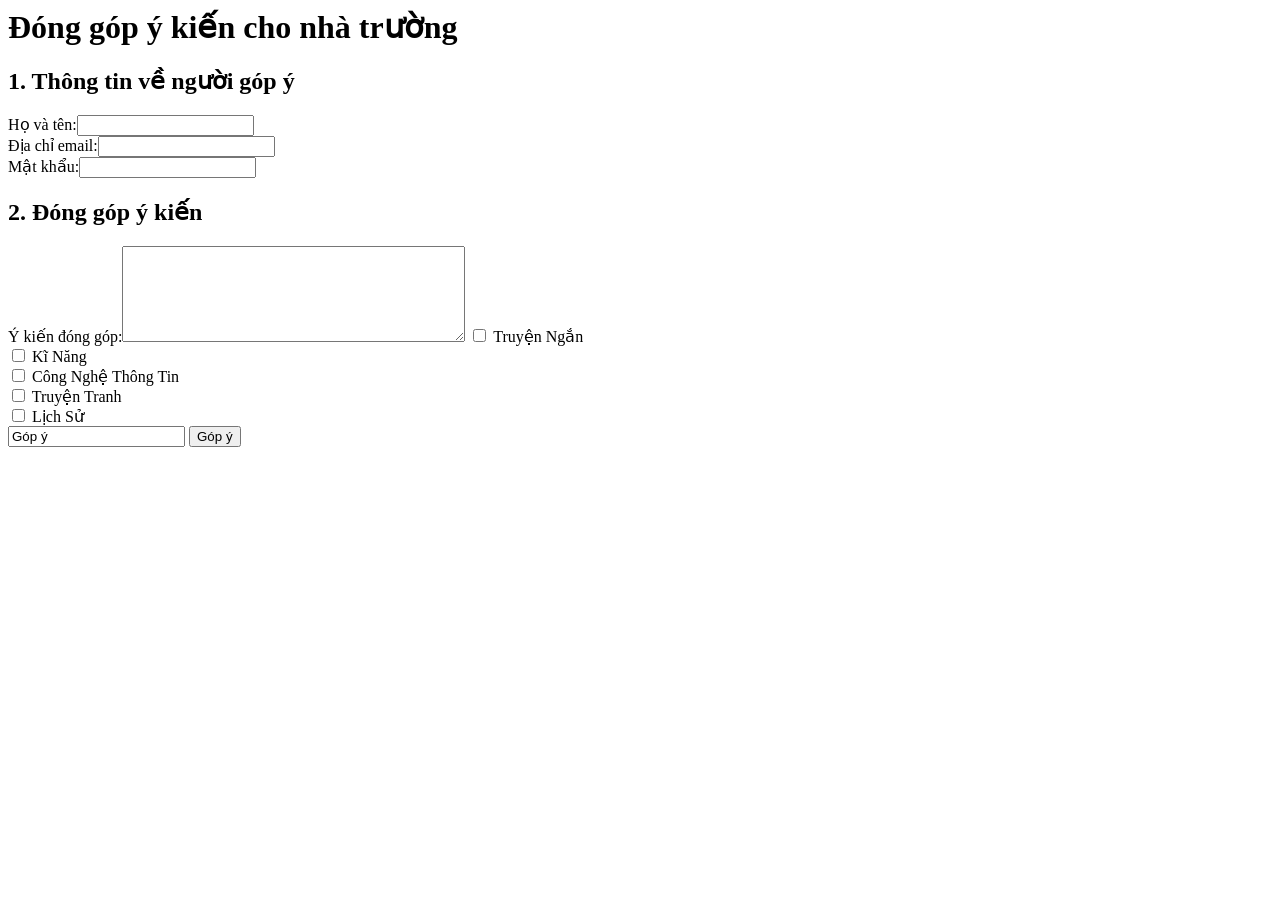
<file: Bai7-NV2.html>
<html>
  <meta charset="utf-8">
    <head> 
    <body>
      <h1> <b> Đóng góp ý kiến cho nhà trường </b> </h1>
      <h2> <b> 1. Thông tin về người góp ý </b> </h2>
      <form action="Bai7-NV3.html"> 
      <label> Họ và tên:<input type="text" name="txTen"> </label><br>
      <label> Địa chỉ email:<input type="email" name="txTen"></label><br>
        Mật khẩu:<input type ="password" name ="txtMK">
       <h2> <b> 2. Đóng góp ý kiến </b> </h2> 
      <label> Ý kiến đóng góp:<textarea name="txtComment" rows="6" cols="40"> </textarea> </label>
        <input type="checkbox"name="chkTruyen"> Truyện Ngắn <br>
        <input type="checkbox"name="chkKiNang"> Kĩ Năng <br>
        <input type="checkbox"name="chkCNTT"> Công Nghệ Thông Tin <br>
        <input type="checkbox"name="chkTruyenTranh"> Truyện Tranh <br>
        <input type="checkbox"name="chkLichSu"> Lịch Sử <br>
        <input type=" submit" name="cnd" value="Góp ý">
   <input type="submit" name= "cmd" value="Góp ý">
    </head>
</html>
</file>
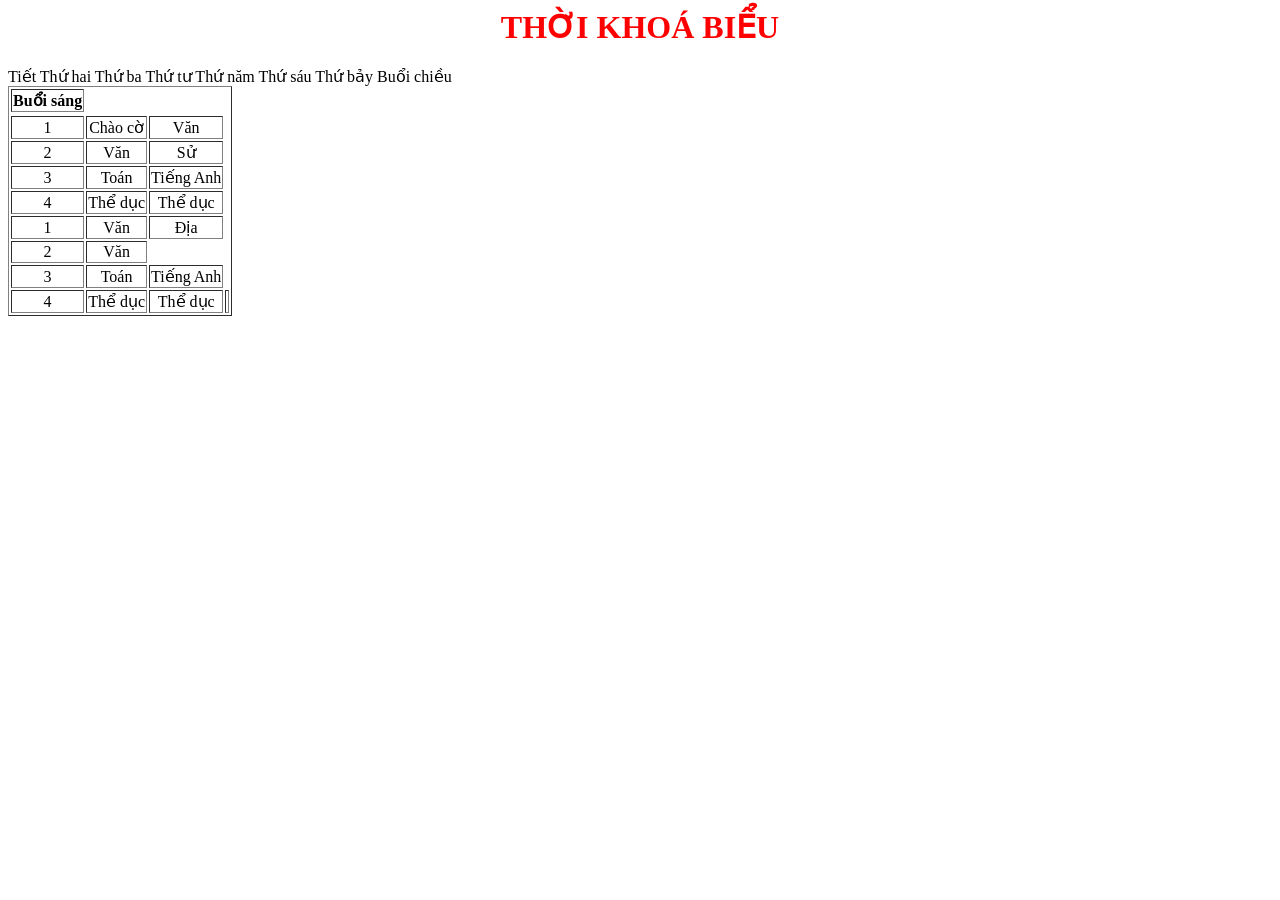
<file: content tkb.html>
<html>
  <head> 
    <meta charset = "utf-8">
    <style>
    td {text-align: center;}
  </style>
  <head>
  <body>
     <h1 style="color: red; text-align: center;"> THỜI KHOÁ BIỂU </h1>
     <table border="1"width"100%">
        <th> Buổi sáng </th>
        <tr> 
          </th> Tiết </th> 
          </th> Thứ hai </th>
          </th> Thứ ba </th> 
          </th> Thứ tư </th>
          </th> Thứ năm </th>
          </th> Thứ sáu </th>
          </th> Thứ bảy </th>  
        </tr>
        <tr>
          <td> 1 </td> <td> Chào cờ </td> <td> Văn </td>
        </tr>
        <tr>
          <td> 2 </td> <td> Văn </td> <td> Sử </td>
        </tr>
        <tr>
          <td> 3 </td> <td> Toán </td> <td> Tiếng Anh </td>
        </tr>
        <tr>
          <td> 4 </td> <td> Thể dục </td> <td> Thể dục </td>
        </tr>
        </dth> Buổi chiều </th>
        <td> 1 </td> <td> Văn </td> <td> Địa </td>
        </tr>
        <tr>
          <td> 2 </td> <td> Văn </td> 
        </tr>
        <tr>
          <td> 3 </td> <td> Toán </td> <td> Tiếng Anh </td>
        </tr>
        <tr>
          <td> 4 </td> <td> Thể dục </td> <td> Thể dục </td>
          <td coldspan ="7"> 
     </table>
    
</html>
</file>
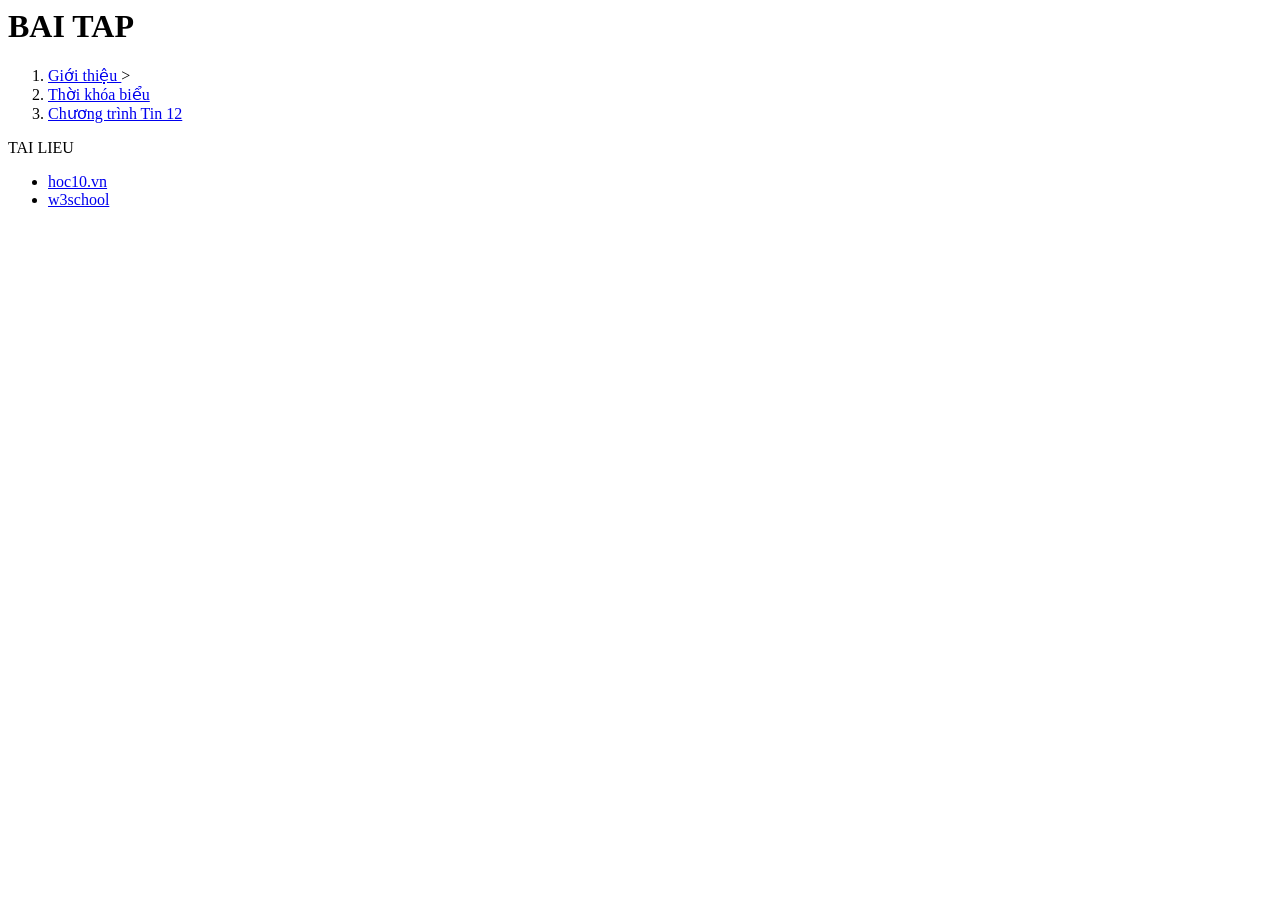
<file: list.html>
<html>
  <head>
  <meta charset = "utf-8">
    <link rel="stylesheet" href="style.css">
</head>
<body>
  <h1>BAI TAP </h1>
  <ol>
    <li> <a href="content/gioithieubanthan.html"> Giới thiệu </a>> </li>
    <li> <a href="content/tkb.html" target="_blank"> Thời khóa biểu </a> </li>
    <li> <a href="content/tinhoc12.html" target="_blank"> Chương trình Tin 12 </a> </li>
  </ol>
  TAI LIEU
  <ul>
    <li> <a href ="https://www.hoc10.vn/"target="_blank"> hoc10.vn </a> </li>
    <li> <a href ="https://www.w3schools.com/"target="_blank"> w3school </a>  </li>
  </ul>
</body>
</html>
</file>
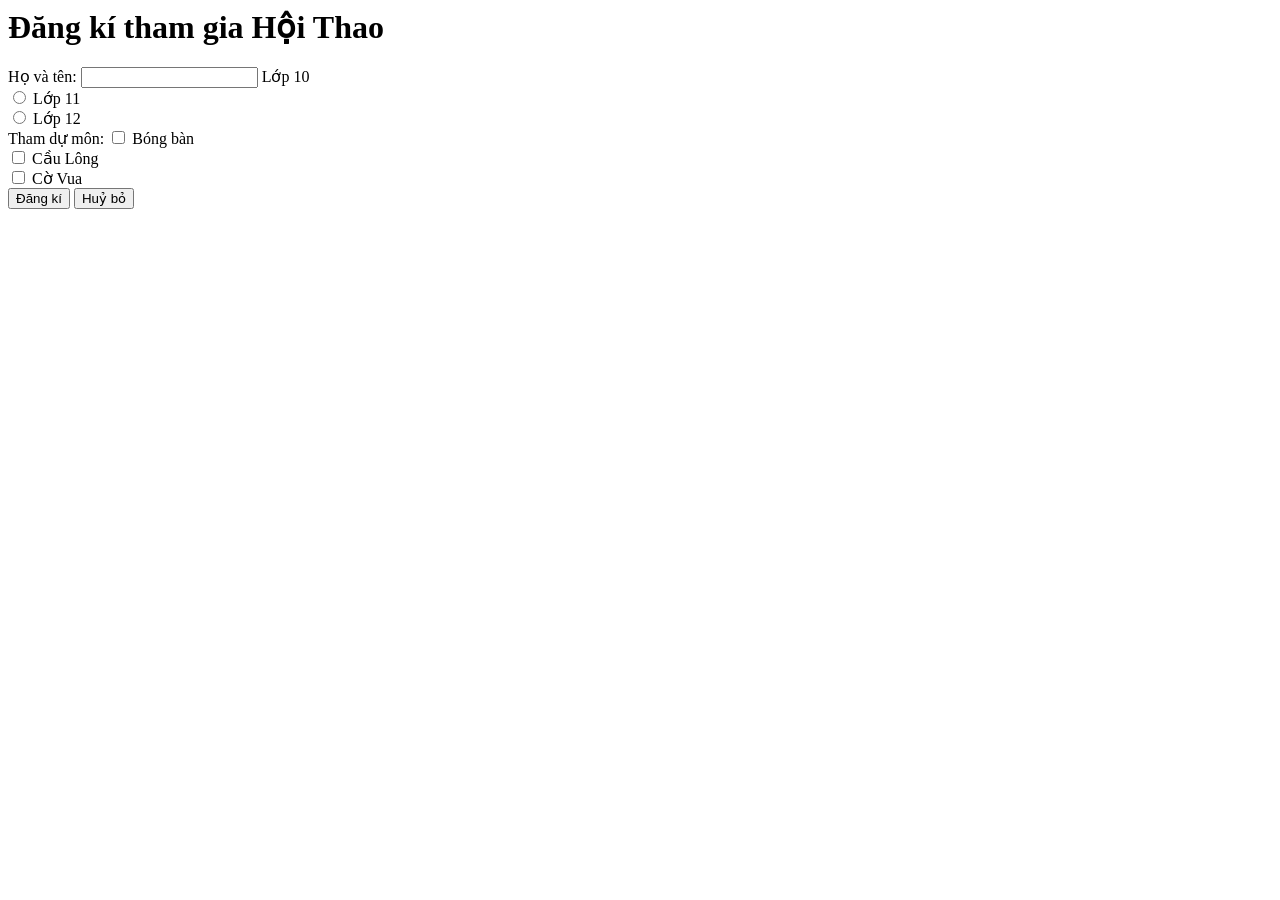
<file: content/Bai1.html>
<html>
  <head>
    <form>
      <body> 
       <h1> <b> Đăng kí tham gia Hội Thao </b></h1>
        <label> Họ và tên: <input type= "text" name ="txtTen> </label> <br>
        <label> Địa chỉ email: <input email= "txtemail" name ="txtMail> </label> <br>  
                <input type="radio" name="chklop10"> Lớp 10 <br>
                <input type="radio" name="chklop11"> Lớp 11 <br>
                <input type="radio" name="chklop12"> Lớp 12 <br>
        <label> Tham dự môn:</label>
        <input type="checkbox" name="chkBongBan" > Bóng bàn <br>
        <input type="checkbox" name="chkCauLong" > Cầu Lông <br>
        <input type="checkbox" name="chkCoVua" > Cờ Vua <br>
      <input type = submit "name" = "cmd" value = "Đăng kí">
      <input type = submit "name" = "cmd" value = "Huỷ bỏ">
    </form>
  </body>
  </head>
</html>
</file>
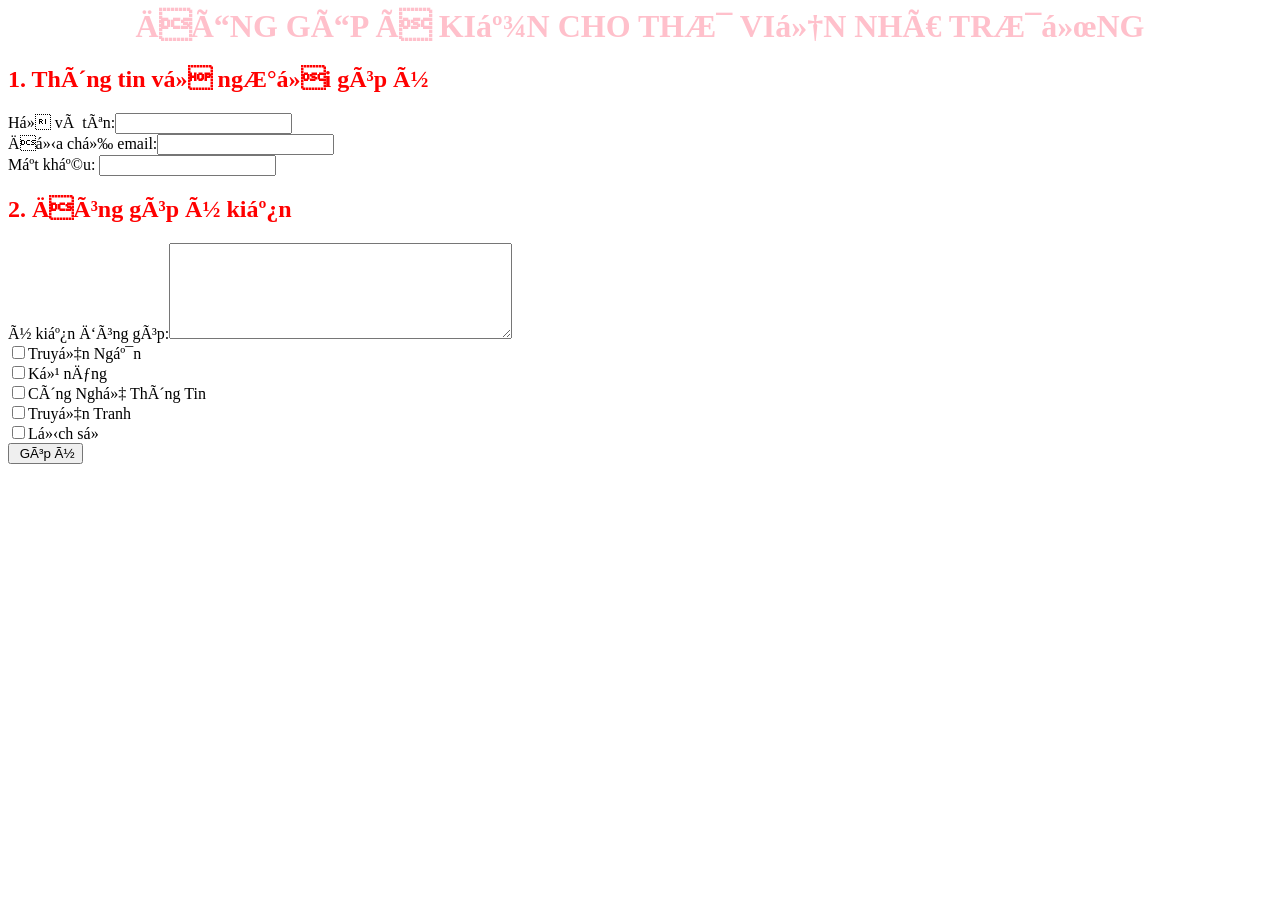
<file: content/Bai7-NV2.html>
<html>
  <head>
    <meta-charset="utf-8"> 
      <style>
      h1 {color: pink; text-align: center;}
   h2 {color:red;}
  </style>      
  </head>
  <body>
    <h1><b> ĐÓNG GÓP Ý KIẾN CHO THƯ VIỆN NHÀ TRƯỜNG</b></h1>
<h2><b>1. Thông tin về người góp ý</b></h2>
    <form action ="BAI7-NV3.html">
      <label>Họ và tên:<input type = "text"name="txtTen"</label><br>
        <label>Địa chỉ email:<input type = "email"email="txtEmail"</label><br>
       Mật khẩu: <input type ="password" name = "txtMK">
          <h2><b>2. Đóng góp ý kiến</b></h2>
          <label> ý kiến đóng góp:<textarea name="txtComment" rows="6"cols="40"></textarea><br>
          <input type="checkbox" name="chkTruyenngan">Truyện Ngắn<br>
           <input type="checkbox" name="chkKinang">Kỹ năng<br>
           <input type="checkbox" name="chkCNTT">Công Nghệ Thông Tin<br>
           <input type="checkbox" name="chkTruyentranh">Truyện Tranh<br>
           <input type="checkbox" name="chkLichsu">Lịch sử<br>
          <input type = "submit" name = "cmd" value = " Góp ý">
      
        </form>
        </body>
        </html>
</file>
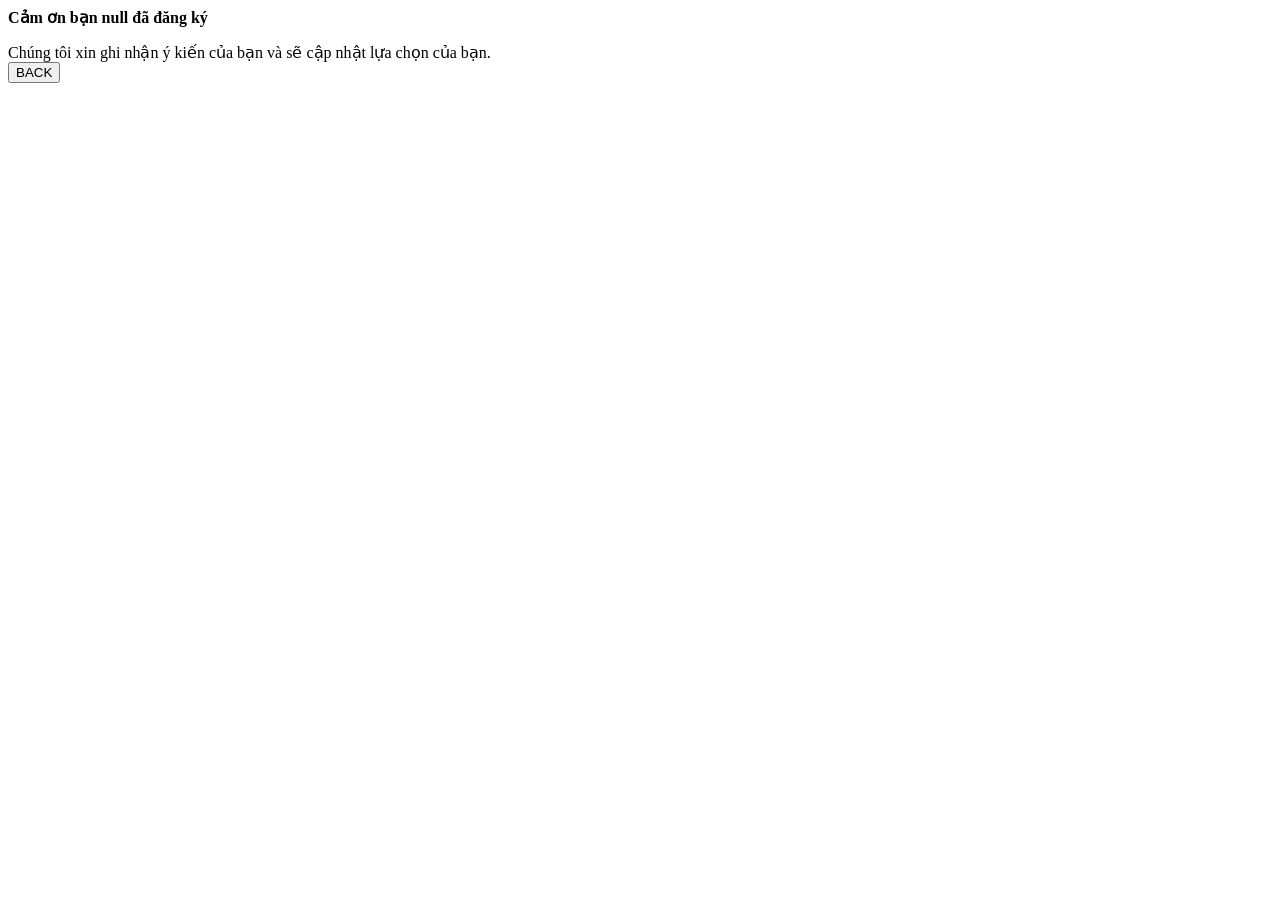
<file: content/Bai7-NV3.html>
<html>
  <head>
    <meta charset="utf-8">
  </head>
  <body>
  <b><p id="kq"> </p> </b>
  <script>
    let params = new URLSearchParams(window.location.search);
    let name=params.get("txtTen");
    let yk=params.get("txtComment");
    document.getElementById("kq").innerHTML ="Cảm ơn bạn "+ name+" đã đăng ký";
  </script>
    <form action ="Bai1.html">
     Chúng tôi xin ghi nhận ý kiến của bạn và sẽ cập nhật lựa chọn của bạn. <br>
      <input type = "submit" name = "cmd" value = "BACK">
    </form>
  </body>
</html>
</file>
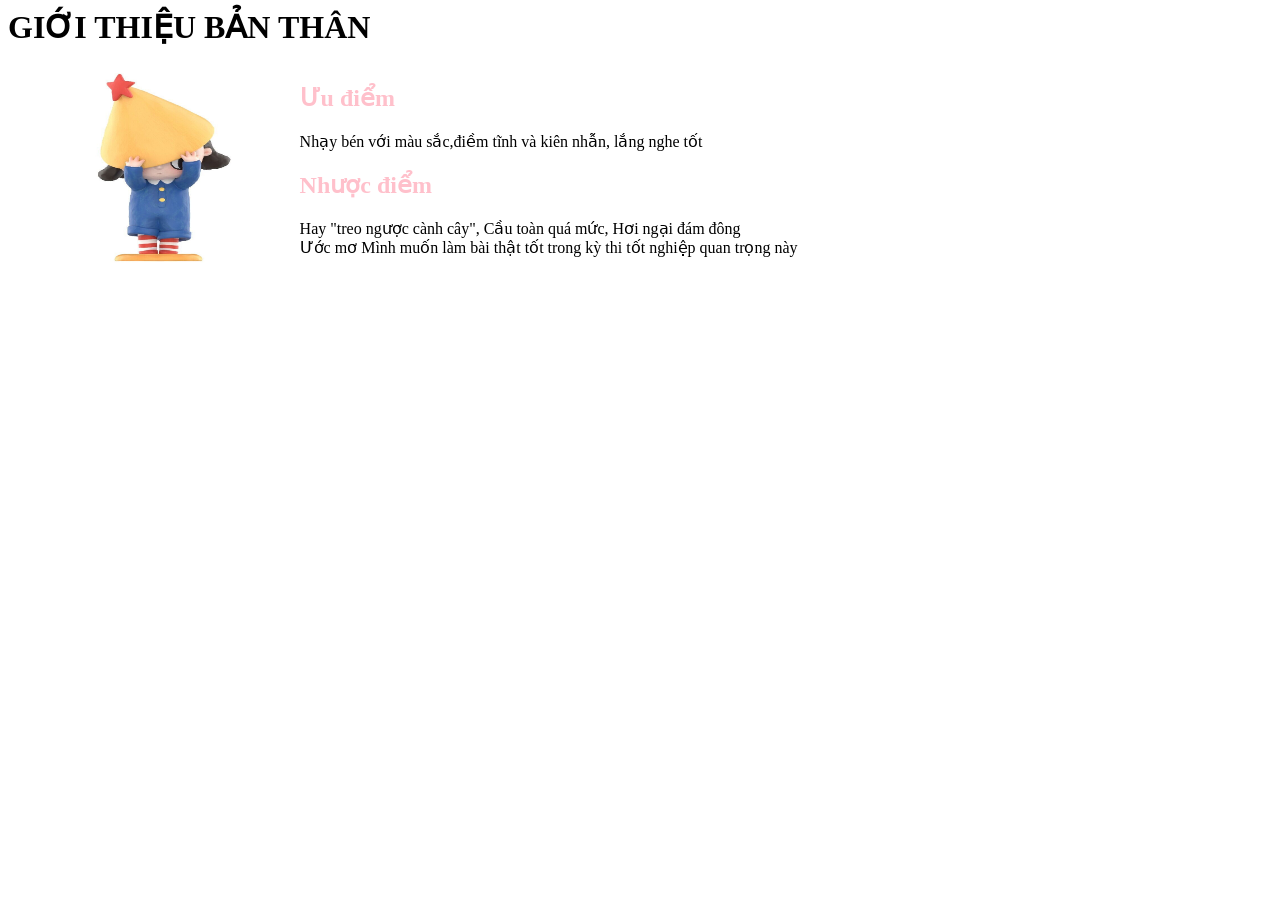
<file: content/gioithieubanthan.html>
<html>
  <head>
    <meta charset="UTF-8">
 <style> 
   h2 {color: pink;}
 </style>
  </head>
  <body>
     <h1> GIỚI THIỆU BẢN THÂN </h1>   
    <table>
      <tr>
        <td>
        <td width="30% style= "text-align: center; ">  
          <img src="../images/nyota.jpg" width="280" height="200">
        </td>
        <td> 
          <h2> Ưu điểm </h2> 
          Nhạy bén với màu sắc,điềm tĩnh và kiên nhẫn, lắng nghe tốt<br>
          <h2> Nhược điểm </h2> 
          Hay "treo ngược cành cây", Cầu toàn quá mức, Hơi ngại đám đông<br>
          </h2> Ước mơ </h2> 
           Mình muốn làm bài thật tốt trong kỳ thi tốt nghiệp quan trọng này  
        </td> 
      </tr>
    </table>
  </body>
</html>
</file>
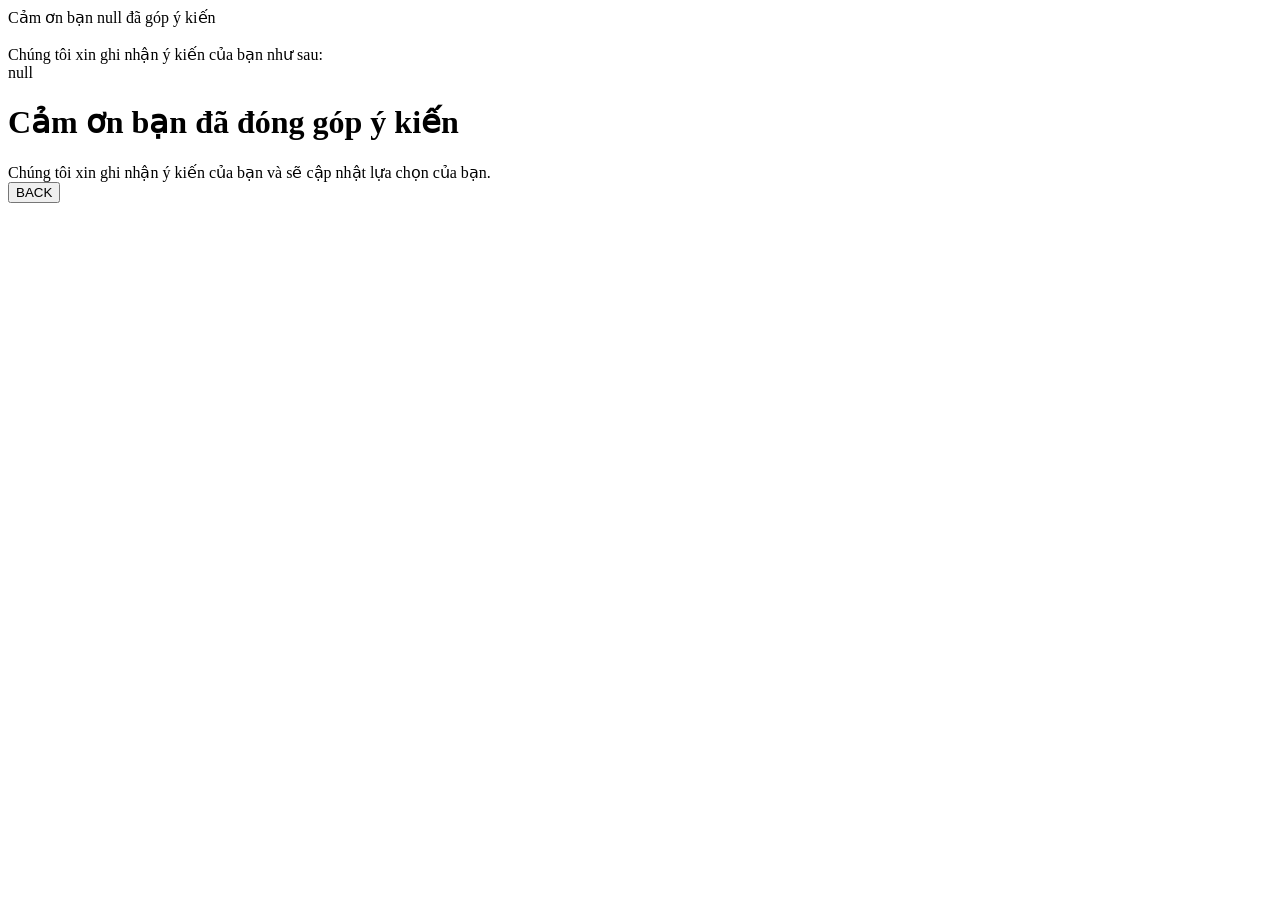
<file: content/góp ý truyện.html>
<html>
  <head>
    <meta charset="utf-8">
  </head>
  <body>
  <p id="kq"> </p>
  <script>
    let params = new URLSearchParams(window.location.search);
    let name=params.get("txtTen");
    let yk=params.get("txtComment");
    document.getElementById("kq").innerHTML ="Cảm ơn bạn "+ name+" đã góp ý kiến" +"<br><br> Chúng tôi xin ghi nhận ý kiến của bạn như sau: <br> "+ yk;
  </script>
    <form action ="Bai7-NV2.html">
      <h1> <b> Cảm ơn bạn đã đóng góp ý kiến </b></h1>
     Chúng tôi xin ghi nhận ý kiến của bạn và sẽ cập nhật lựa chọn của bạn. <br>
      <input type = "submit" name = "cmd" value = "BACK">
    </form>
  </body>
</html>
</file>
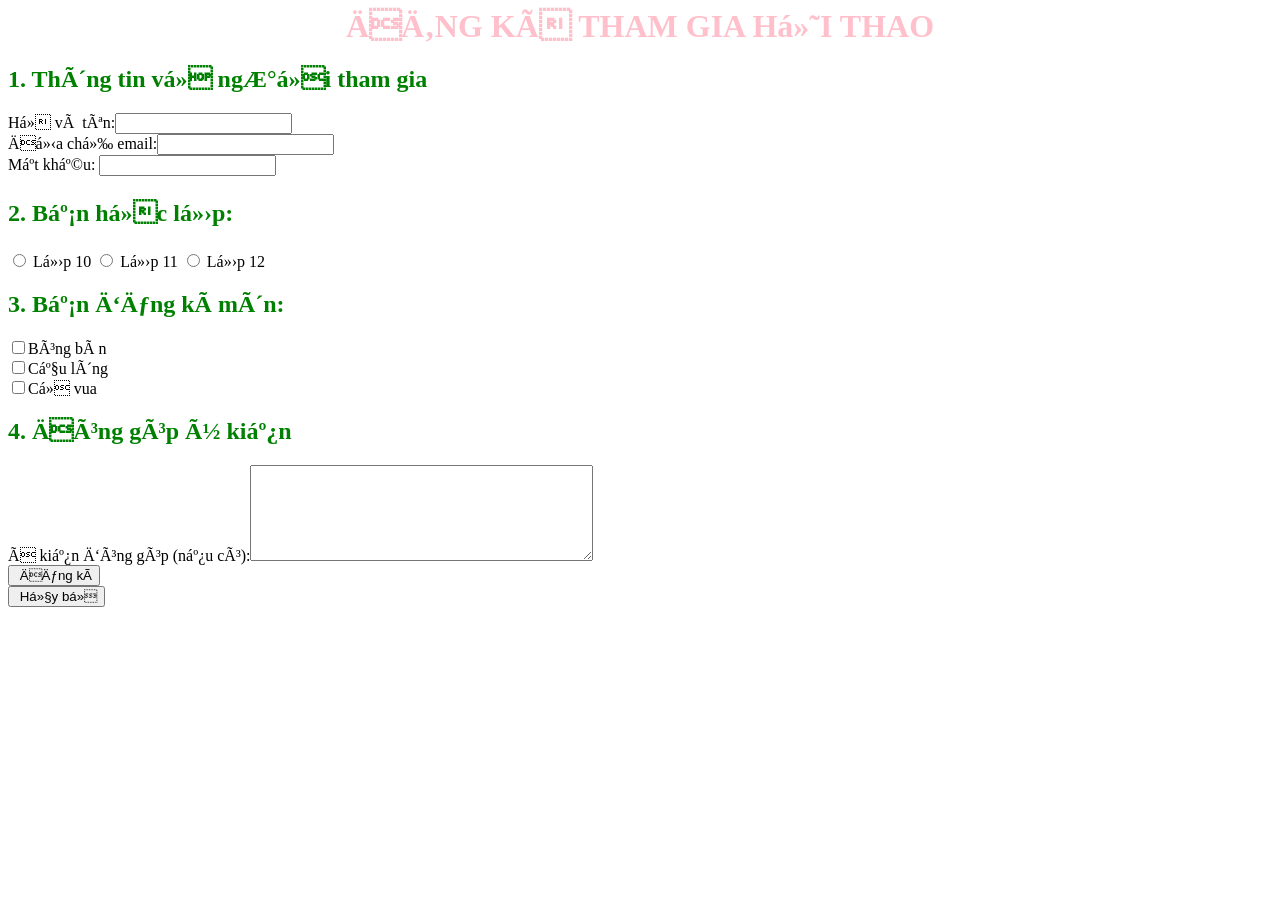
<file: content/hoithao.html>
<html>
  <head>
    <meta-charset="utf-8"> 
      <style>
      h1 {color: pink; text-align: center;}
   h2 {color:green;}
  </style>      
  </head>
  <body>
    <h1><b> ĐĂNG KÍ THAM GIA HỘI THAO</b></h1>
<h2><b> 1. Thông tin về người tham gia</b></h2>
    <form action ="hoithao1.html">
      <label>Họ và tên:<input type = "text"name="txtTen"</label><br>
        <label>Địa chỉ email:<input type = "email"email="txtEmail"</label><br>
       Mật khẩu: <input type ="password" name = "txtMK">
         <h2><b> <p>2. Bạn học lớp: </p> </b></h2>
          <input type= "radio" name="optclass" value ="10"> Lớp 10
          <input type= "radio" name="optclass" value ="11"> Lớp 11
          <input type= "radio" name="optclass" value ="12"> Lớp 12
          <h2><b>3. Bạn đăng kí môn:</b></h2>
          <input type="checkbox" name="chkbongban">Bóng bàn<br>
           <input type="checkbox" name="chkcaulong">Cầu lông<br>
           <input type="checkbox" name="chkcovua">Cờ vua<br>
          <h2><b>4. Đóng góp ý kiến</b></h2>
          <label> Ý kiến đóng góp (nếu có):<textarea name="txtComment" rows="6"cols="40"></textarea></label><br>
              <input type= "submit" name = "cmd" value = " Đăng kí"> </form>
        <form action= "hoithao.html">
          <input type= "submit" name = "cmd" value = " Hủy bỏ">
        </form>
  </body>
</html>
</file>
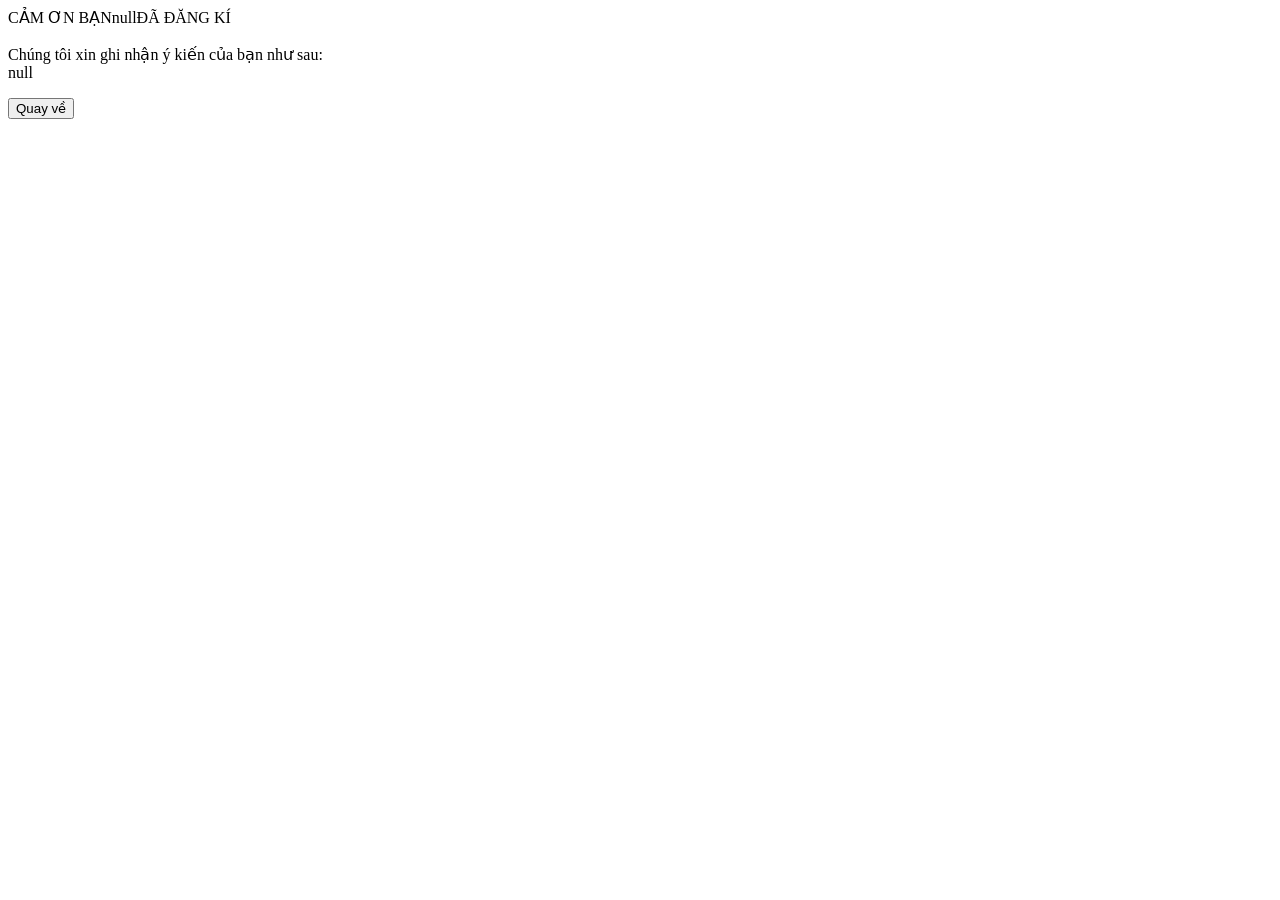
<file: content/hoithao1.html>
<html>
  <head>
    <meta charset="utf-8">
    <style>
      h1{color: crimson; vertical-align: top;text-align:center;padding: 5;}
    </style>
  <body>
    <p id="kq"></p>
    <script>
      let params = new URLSearchParams(window.location.search);
      let name = params.get("txtTen");
      let yk = params.get("txtComment");
     document.getElementById("kq").innerHTML = "CẢM ƠN BẠN" + name + "ĐÃ ĐĂNG KÍ"
      + " <br><br>Chúng tôi xin ghi nhận ý kiến của bạn như sau: <br>" + yk; 
    </script>
    <form action="hoithao.html">
   <input type = "submit" name = "cmd" value = "Quay về">
    </form>
  </body>
  </head>
</html>
</file>
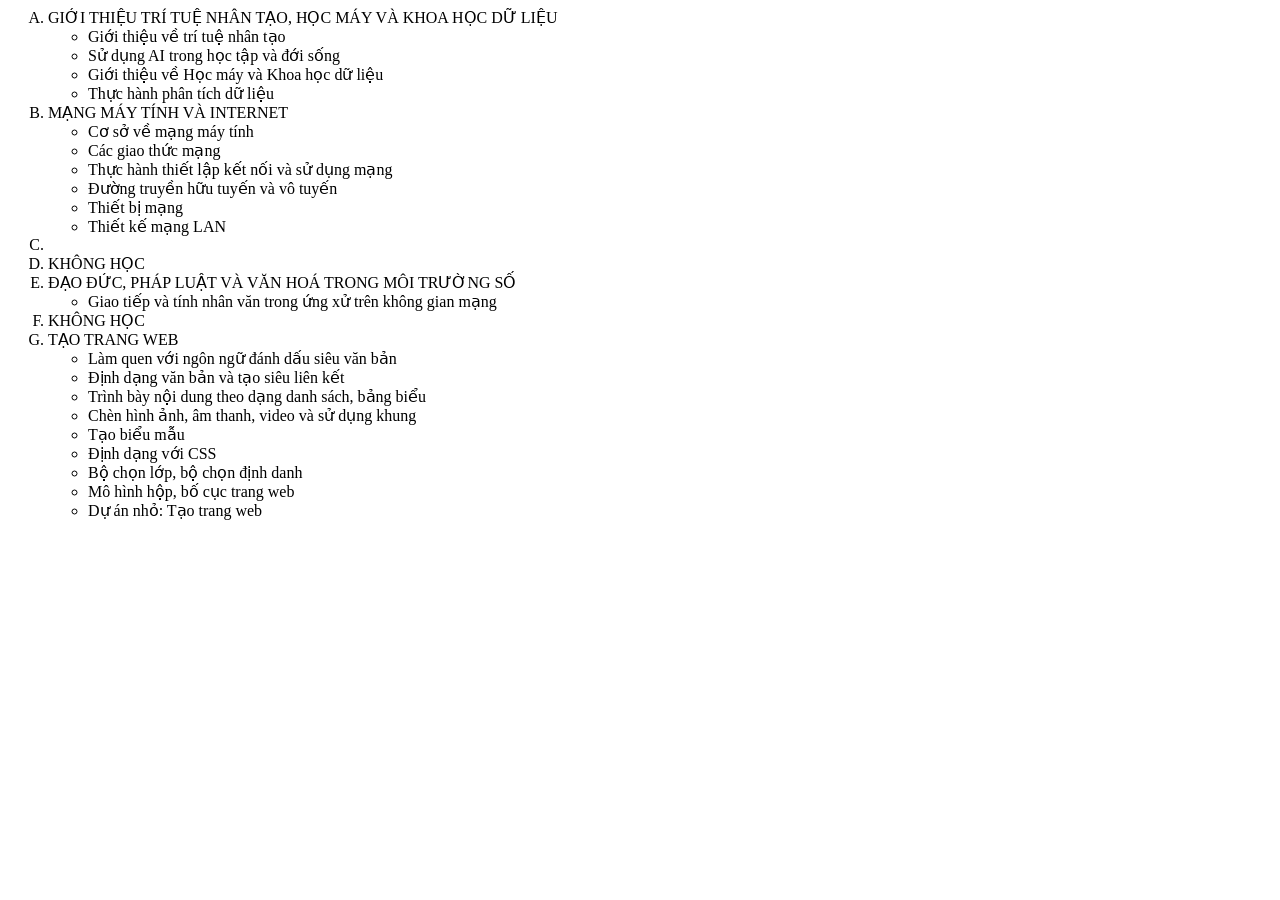
<file: content/tinhoc12.html>
<html>
  <head>
    <meta charset="utf-8">
    <link rel="stylesheet" href="../style.css">
  </head>
  <body>

    <ol type="A">
     
      <li class="tuade"> GIỚI THIỆU TRÍ TUỆ NHÂN TẠO, HỌC MÁY VÀ KHOA HỌC DỮ LIỆU
        <ul class="noidung">
         <li> Giới thiệu về trí tuệ nhân tạo </li>
         <li> Sử dụng AI trong học tập và đới sống </li>
         <li> Giới thiệu về Học máy và Khoa học dữ liệu </li>
         <li> Thực hành phân tích dữ liệu </li>
        </ul>
      </li>
       
       <li class="tuade"> MẠNG MÁY TÍNH VÀ INTERNET
         <ul class="noidung">
           <li> Cơ sở về mạng máy tính </li>
           <li> Các giao thức mạng </li>
           <li> Thực hành thiết lập kết nối và sử dụng mạng </li>
           <li> Đường truyền hữu tuyến và vô tuyến </li>
           <li> Thiết bị mạng </li>
           <li> Thiết kế mạng LAN </li>
         </ul>
       </li>
    <li> 
       <li class="tuade"> KHÔNG HỌC
       </li>
   
       <li class="tuade"> ĐẠO ĐỨC, PHÁP LUẬT VÀ VĂN HOÁ TRONG MÔI TRƯỜNG SỐ
         <ul class="noidung">
           <li> Giao tiếp và tính nhân văn trong ứng xử trên không gian mạng </li>
        </ul>
       </li>
    
       <li class="tuade"> KHÔNG HỌC
       </li>
 
       <li class="tuade"> TẠO TRANG WEB
         <ul class="noidung">
           <li> Làm quen với ngôn ngữ đánh dấu siêu văn bản  </li>
           <li> Định dạng văn bản và tạo siêu liên kết </li>
           <li> Trình bày nội dung theo dạng danh sách, bảng biểu </li>
           <li> Chèn hình ảnh, âm thanh, video và sử dụng khung </li>
           <li> Tạo biểu mẫu </li>
           <li> Định dạng với CSS </li>
           <li> Bộ chọn lớp, bộ chọn định danh </li>
           <li> Mô hình hộp, bố cục trang web </li>
           <li> Dự án nhỏ: Tạo trang web </li>
         </ul>
       </li>
      
      <li class='tuade"> HƯỚNG NGHIỆP VỚI TIN HỌC
        <ul class="noidung">
         <li> Một số nghề ứng dụng công nghệ thông tin và ngành thuộc lĩnh vục tin học </li>
         <li> Dự án Tìm hiểu thông tin tuyển sinh và hướng nghiệp </li> 
        </ul> 
      </li>
  </body>
</html>
</file>
<file: style.css>
container{
  display:flex;
  flex-direction: colum;
  height: 100vh; 
}
.header{
  flex: 15%;
  background-color: url("images/banner.png") center/100%;
  aspect-ratio:6/1;
}
.menu{
 flex: 5%;
  background-color: beige;
  color: white;
  display: flex;
}
.menu a{
  padding: 15px;
}
.menu a:hover{
  background-color: lightpink;
  color: #FF69B4;
}
.content{
  color: darkpink;
  font-family:"Times New Roman"
  margin-top: 6pt;
  font-style: normal;
  font-size: 15pt;
}
.footer{
  flex: 5%;
  background-color: Watermelon Pink;
}
h1{
  color: Cerise;
  text-margin: 30pt;
  vertical-align: top;
}
</file>
